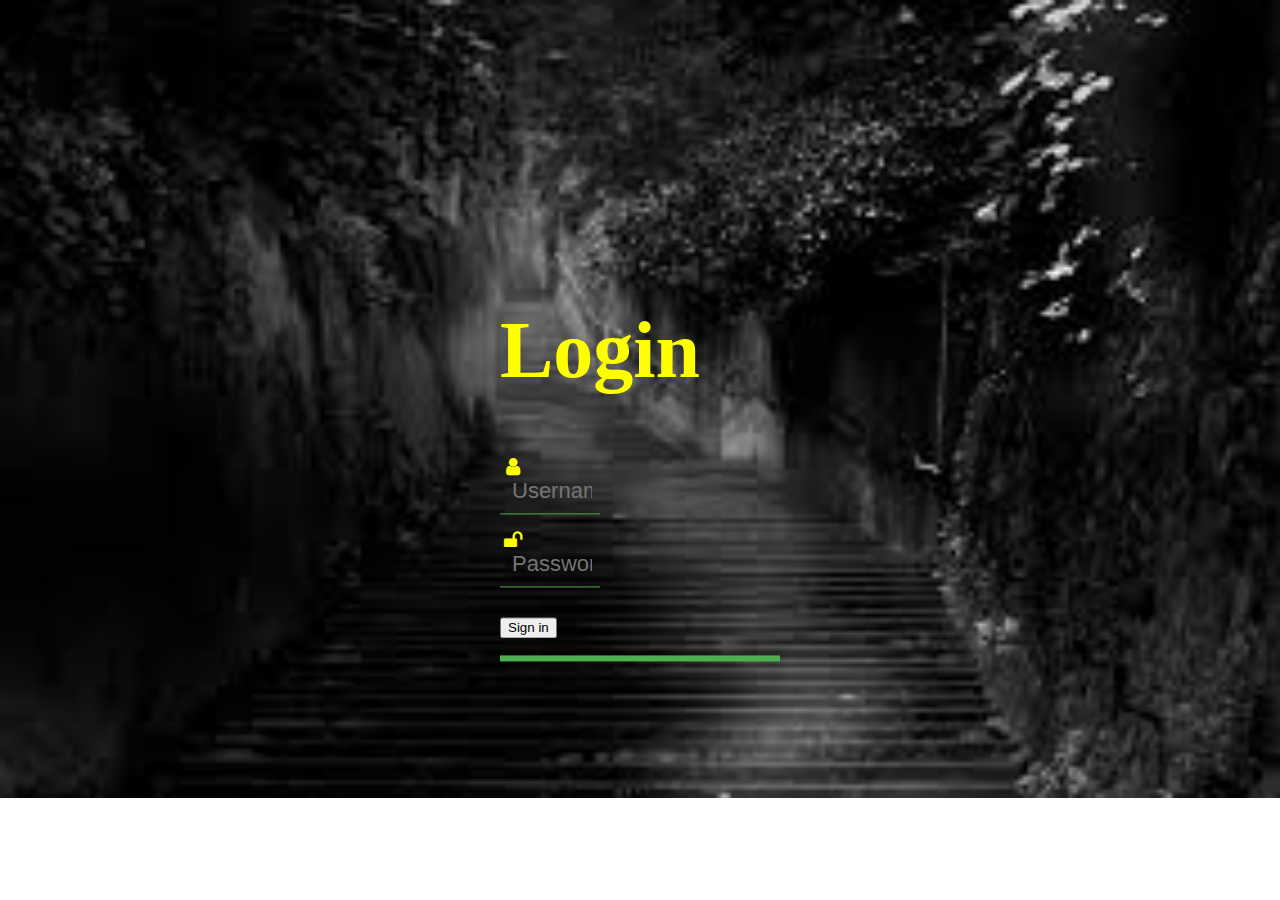
<file: My project/index.html>
<!DOCTYPE html>
<html>
  <head>
    <meta charset ="utf-8">
    <title> Transparent login form</title>
    <link rel ="stylesheet" href="style.css">
<body>
<form action="welcome.php" method="post">
  <div class ="login-box">

    <h1>Login</h1>
    <div class="textbox">
      <i class="fa fa-user" aria-hidden="true"></i>
      <input type="text" placeholder="Username" name="sindhu"value="">
    </div>
    <div class="textbox">
      <i class="fa fa-unlock" aria-hidden="true"></i>
      <input type="password" placeholder="Password" name="sindhu"value="">
    </div>
    <input class "btn" type="button" name="" value ="Sign in">
  </form>
  </body>
</html>
</file>
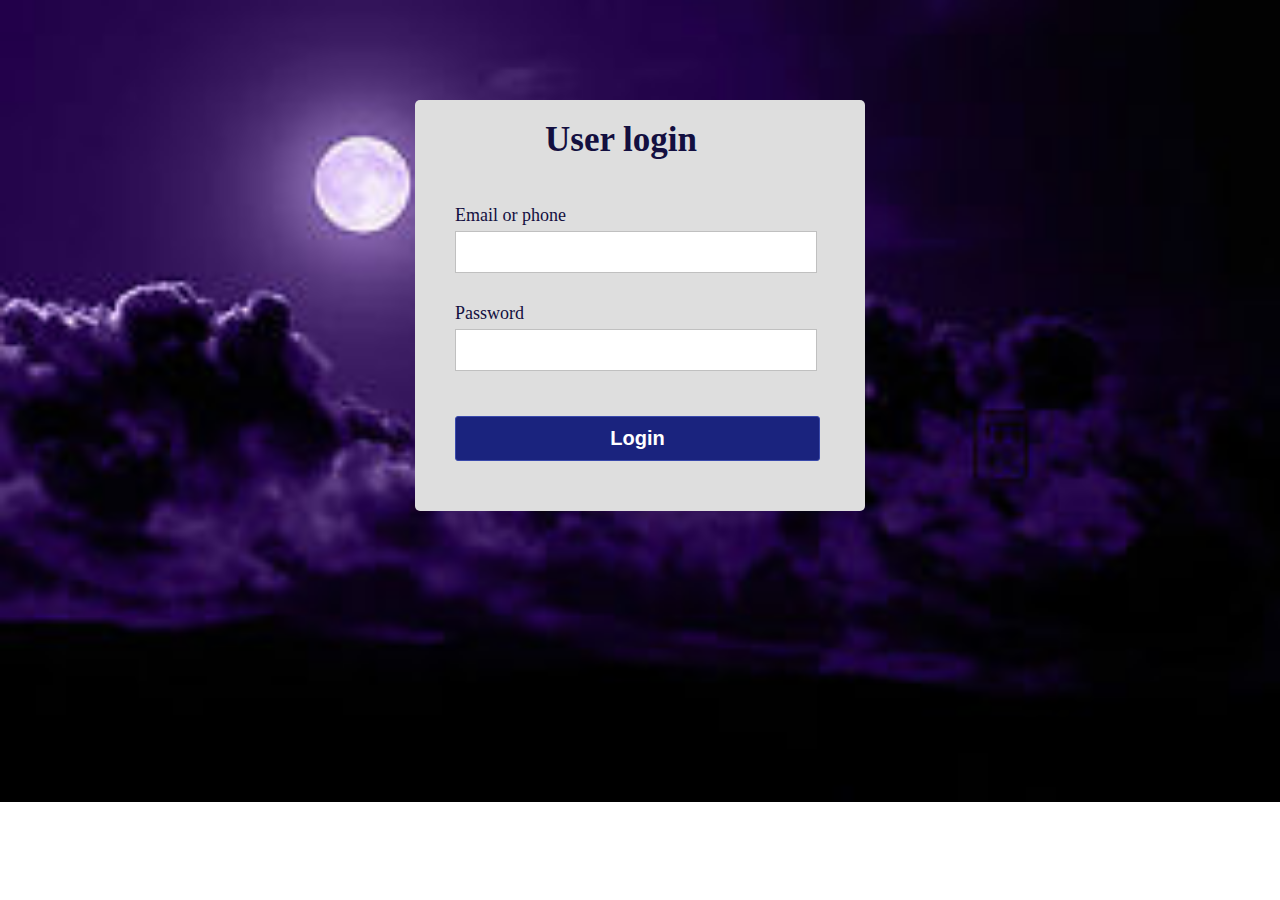
<file: project_1/index.html>
<!DOCTYPE html>
<html>
  <head>
    <meta charset ="utf-8">
      <title> Document</title>
      <link rel ="stylesheet" href="style.css">
  </head>
  <body>
    <div class="container">
      <h1 class="label">User login</h1>
      <form class="login_form" action="new.html" method="post" name="form" onsubmit="return validated()">
        <div class="font">Email or phone</div>
        <input autocomplete="off" type="text" name ="email">
        <div id="email_error">Pls fill your details</div>
        <div class="font font2">Password</div>
        <input type ="password" name="password">
        <div id="pass_error">Pls fill correct password</div>
        <button type="submit"> Login</button>
      </form>
    </div>
      <script src="valid.js">
      </script>
  </body>
</html>
</file>
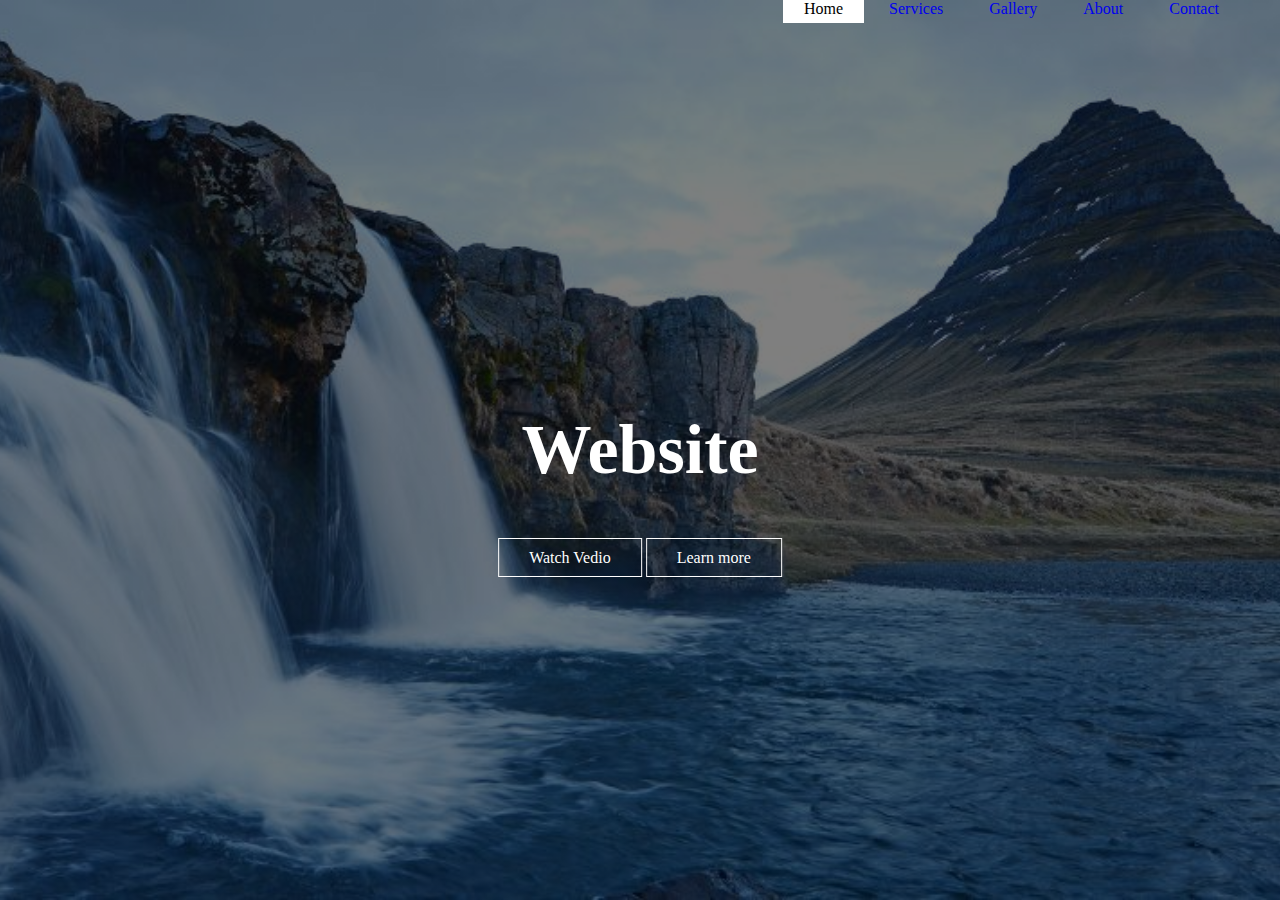
<file: Website/index.html>
<!DOCTYPE html>
<html lang="en" dir="ltr">
  <head>
    <meta charset="utf-8">
    <title>Website</title>
    <link rel="stylesheet" href="style.css">
    </head>
  <body>
    <header>
      <div class="main">
        <dic class="logo">
          <img scr="logo.png">
        <ul>
          <li class="active"><a href="#">Home</a></li>
          <li><a href="#">Services</a></li>
          <li><a href="#">Gallery</a></li>
          <li><a href="#">About</a></li>
          <li><a href="#">Contact</a></li>
        </ul>
      </div>
      <div class ="title">
        <h1> Website</h1>
      </div>
      <div class="button">
        <a href="#" class="btn">Watch Vedio</a>
        <a href="#" class="btn">Learn more  </a>

  </body>
</html>
</file>
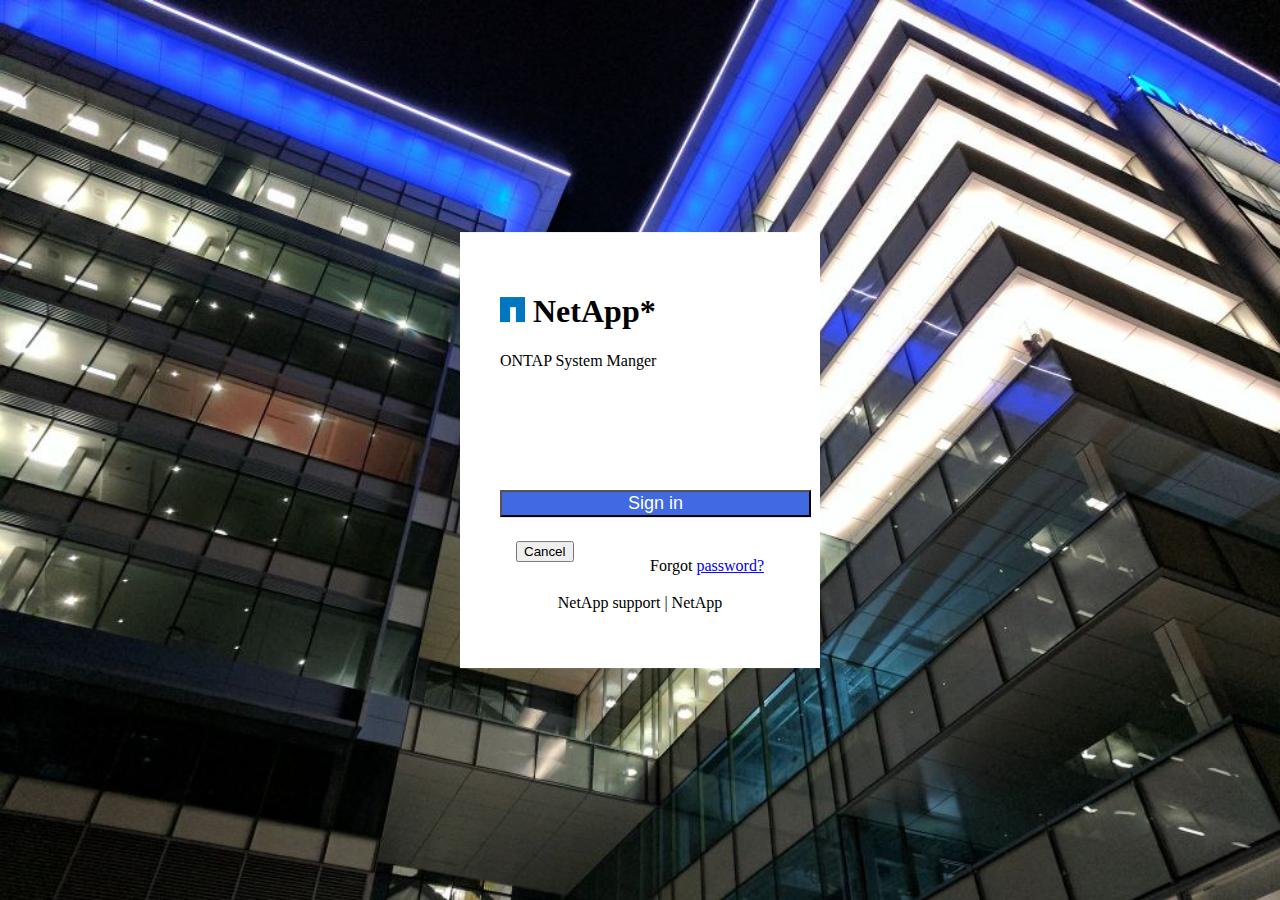
<file: NetApp/ind.html>
<!DOCTYPE html>
<html>
  <head>
    <meta charset ="utf-8">
      <div1 class="border">
      <title> <strong>NetApp</strong></title>
      <link rel ="stylesheet" href="sty.css">
      <style>
        p {text-align: center;}

      </style>
      <body>
        <div class ="login-box">
          <h1><img src="bg2.jpg" width="25" height="25"> NetApp*</h1>
          <h2="font-size:20px;">ONTAP System Manger</h2>
          <div class="textbox">
            <input type="text" placeholder="" name=""value="">
          </div>
          <div class="textbox">
            <input type="password" placeholder="" name=""value="">
          </div>
          <!-- <input class= "btn" type="button" name="" value ="Sign in">-->
        <!--  <input type="button" onclick="alert('hello NetApp')" value="Click Me!">-->
        <!--  <input class="btn" type="button" name="" onclick="alert('Hello NetApp...!!!')" value="Sign in">-->
          <input class="btn" type="button" name="" onclick="location.href='http://www.google.com'" value="Sign in">
          <div class="container" style="background-color:white">
            <button type="button" class="cancelbtn">Cancel</button>
            <span class="psw">Forgot <a href="# 'alert('opps sorry')'">password?</a></span>
          </div>
          <p> NetApp support | NetApp </p>
        </div>
      </body>
    </div1>
  </html>
</file>
<file: project_1/style.css>
*{
  padding: 0;
  margin: 0;
}
body{
  background: url(bg.jpg) no-repeat;
  background-size: cover;
  align-items: center;
  justify-content: center;
  display: flex;
}
.container{
  position: relative;
  margin-top: 100px;
  width: 450px;
  height: auto;
  background: #dedede;
  border-radius: 5px;

}
.label{
  padding: 20px 130px;
  font-size: 35px;
  font-weight: bold;
  color: #130f40;
}
.login_form{
  padding: 20px 40px;

}
.login_form .font{
  font-size: 18px;
  color: #130f40;
  margin: 5px 0;


}
.login_form input{
  height: 40px;
  width: 350px;
  padding: 0 5px;
  font-size: 18px;
  outline: none;
  border: 1px solid silver;
}
.login_form .font2{
  margin-top: 30px;

}
.login_form button{
  margin: 45px 0 30px 0;
  height: 45px;
  width: 365px;
  font-size: 20px;
  color: white;
  outline: none;
  cursor: pointer;
  font-weight: bold;
  background: #1A237E;
  border-radius: 3px;
  border: 1px solid #3949AB;
  transition: .5s;
}
.login_form button.hover{
  background: #15136a;
}

.login_form #email_error,
.login_form #pass_error{
  margin-top: 5px;
  width: 345px;
  font-size: 18px;
  color: #C62828;
  background: rgba(255, 0, 0, 0.1);
  text-align: center;
  padding: 5px 8px;
  border-radius: 3px;
  border: 1px solid #EF9A9A;
  display: none;
}
</file>
<file: Website/style.css>
*{
  margin: 0;
  padding: 0;
  font-family: Century Gothic;
}

header{
  background-image:linear-gradient(rgba(0,0,0,0.5),rgba(0,0,0,0.5)), url(bg.jpg);
  background-size: cover;
  height: 100vh;
  background-position: center;
}
ul{
  float: right;
  list-style-type: none;


}
ul li{
  display: inline-block;
}
ul li a{
  text-decoration: none;
  color= #fff;
  padding: 5px 20px;
  border: 1px solid transparent;
  transition: 0.6s ease;

}
ul li a:hover{
  background-color: #fff;
  color: #000;

}
ul li.active a{
  background-color: #fff;
  color: #000;
}
.logo img{
  float:left;
  width: 150px;
  height: auto;


}
.main{
  max-width: 1200px;
  margin: auto;

}
.title{
  position: absolute;
  top: 50%;
  left: 50%;
  transform: translate(-50%, -50%);
}
.title h1{
  color: #fff;
  font-size: 70px;
}
.button{
  position: absolute;
  top: 62%;
  left: 50%;
  transform: translate(-50%, -50%);

}
.btn{
  border: 1px solid #fff;
  padding: 10px 30px;
  color: #fff;
  text-decoration: none;
  transition: 0.6s ease;


}
.btn:hover{
  background-color: #fff;
  color: #000;

}
</file>
<file: My project/style.css>
@import "https://maxcdn.bootstrapcdn.com/font-awesome/4.6.3/css/font-awesome.min.css";
body{
margin: 0;
padding: 0;
font-family: serif;
background: url(bg.jpg) no-repeat;
background-size: cover;
}
.login-box{
  width: 280px;
  position: absolute;
  top: 50%;
  left: 50%;
  transform: translate(-50%,-50%);
  color: yellow;

}
.login-box{
  float: left;
  font-size: 40px;
  border-bottom: 6px solid #4caf50;
  margin-bottom: 5px;
  padding: 13px 0

}
.textbox{
  width: 100px;
  overflow:  hidden;
  font-size: 20px;
  padding: 8px 0;
  margin: 8px 0;
  border-bottom: 1px solid #4caf50;

}
.textbox i{
  width: 26px;
  float: left;
  text-align: center;

}
.textbox input{
  border: none;
  outline: none;
  background: none;
  color: white;
  font-size: 110%;
  width: 80px;
  float: left;
  margin: 0 10px;
}
.btn{
  width: 100%;
  background: none;
  border: 2px solid  #4caf50;
  color: white;
  padding: 5px;
  font-size: 18px;
  cursor: pointer;
  margin: 12px 0;
}
</file>
<file: NetApp/sty.css>
@import "https://maxcdn.bootstrapcdn.com/font-awesome/4.6.3/css/font-awesome.min.css";

body{
margin: 0;
padding: 0;
font-family: serif;
background: url(bg.jpg) no-repeat;
background-size: cover;
}
.login-box{
  width: 280px;
  position: absolute;
  top: 50%;
  left: 50%;
  transform: translate(-50%,-50%);
  color: black;
  border: 100%;
  background: white;
  background-size: auto;
  background-repeat: no-repeat;
  padding: 40px;

}
.login-box{
  float: center;
  padding-top: 8px 0;

}
.textbox{
  width: 500px;
  overflow:  hidden;
  font-size: 20px;
  padding: 8px 0;
  margin: 8px 0;

}

.textbox input{
  border: 2px black ;
  outline: 2px ;
  outline-offset: 15px black;
  background: white;
  color: black;
  font-size: 110%;
  font-family: 'Times New Roman', Times, serif;
  width: 300px;
  float: center;
  }
.btn{
  width: 111% ;
  height: 500%;
  background: royalblue;
  float: center;
  color: white;
  padding: 1px ;
  font-size: 18px;
  cursor: pointer;
  margin: 8px 0;
}
.border{
  background-color: white;
}
.container {
  background-color: white;

  padding: 16px;
}

span.psw {
  float: right;
  padding-top: 16px;

}
@media screen and (max-width: 300px) {
  span.psw {
     display: block;
     float: none;
  }
  .cancelbtn {
     width: 100%;
  }
</file>
